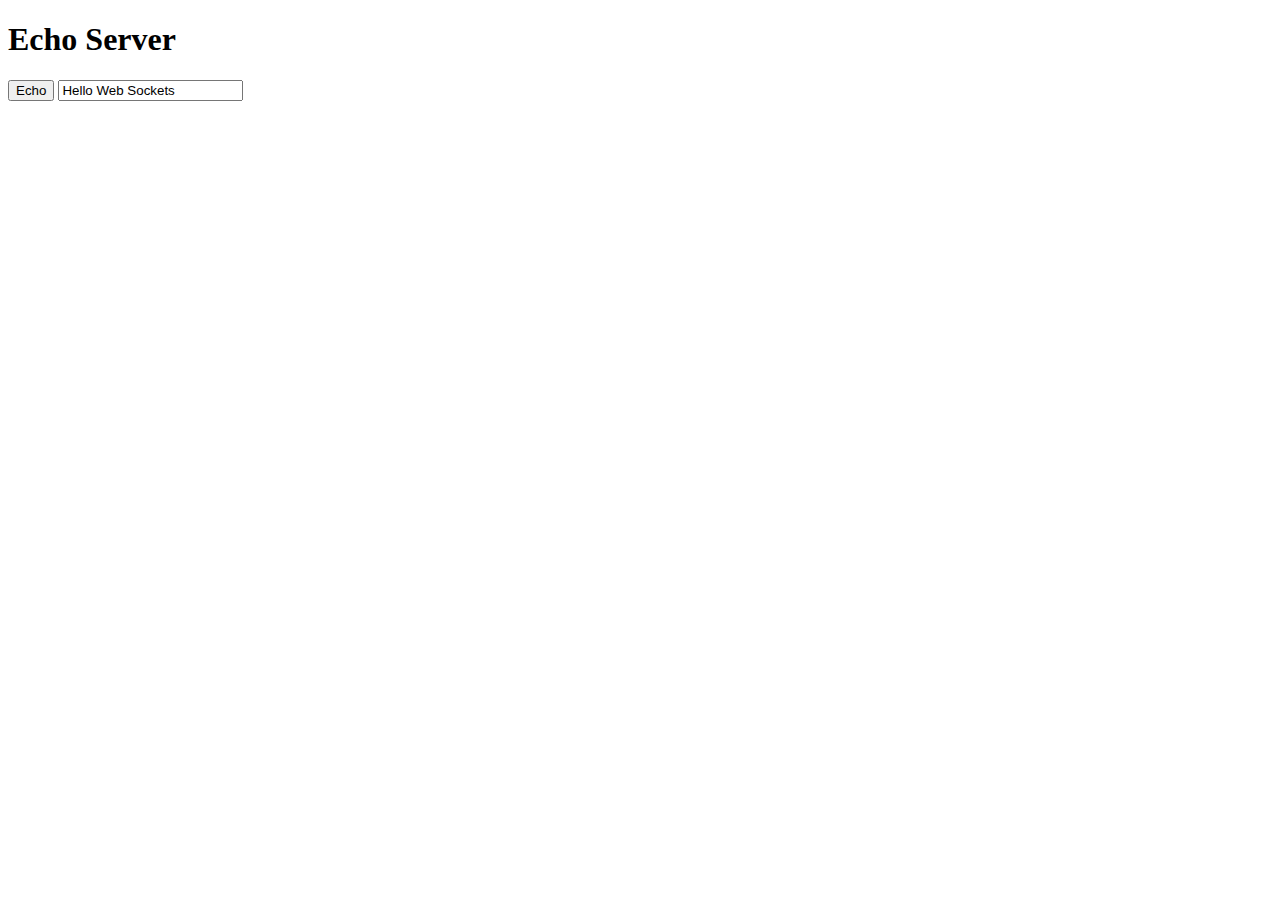
<file: Server/web/echochamber.html>
<!DOCTYPE html>
<html>
<head>
    <meta http-equiv="Content-Type" content="text/html; charset=UTF-8">
    <title>Web Socket JavaScript Echo Client</title>
    <script language="javascript" type="text/javascript">
        var echo_websocket;

        function init() {
            output = document.getElementById("output");

        }

        function send_echo(el) {

            var wsUri = "ws://localhost:8080/recroom/echo";


            if (echo_websocket == null) {
                writeToScreen("Connecting to " + wsUri);
                echo_websocket = new WebSocket(wsUri);
            }
            else
            {
                doSend(textID.value);
            }
            echo_websocket.onopen = function (evt) {
                writeToScreen("Connected !");
                doSend(textID.value);
            };
            echo_websocket.onmessage = function (evt) {
                writeToScreen("Received message: " + evt.data);
                // echo_websocket.close();
            };
            echo_websocket.onerror = function (evt) {
                writeToScreen('<span style="color: red;">ERROR:</span> ' + evt.data);
                echo_websocket.close();
            };
        }

        function doSend(message) {
            echo_websocket.send(message);
            writeToScreen("Sent message: " + message);
        }

        function writeToScreen(message) {
            var pre = document.createElement("p");
            pre.style.wordWrap = "break-word";
            pre.innerHTML = message;
            output.appendChild(pre);
        }

        window.addEventListener("load", init, false);

    </script>
</head>
<body>
<h1>Echo Server</h1>

<div style="text-align: left;">
    <form action="">
        <input onclick="send_echo(this)" value="Echo" type="button">
        <input id="textID" name="message" value="Hello Web Sockets" type="text"><br>
    </form>
</div>
<div id="output"></div>
</body>
</html>
</file>
